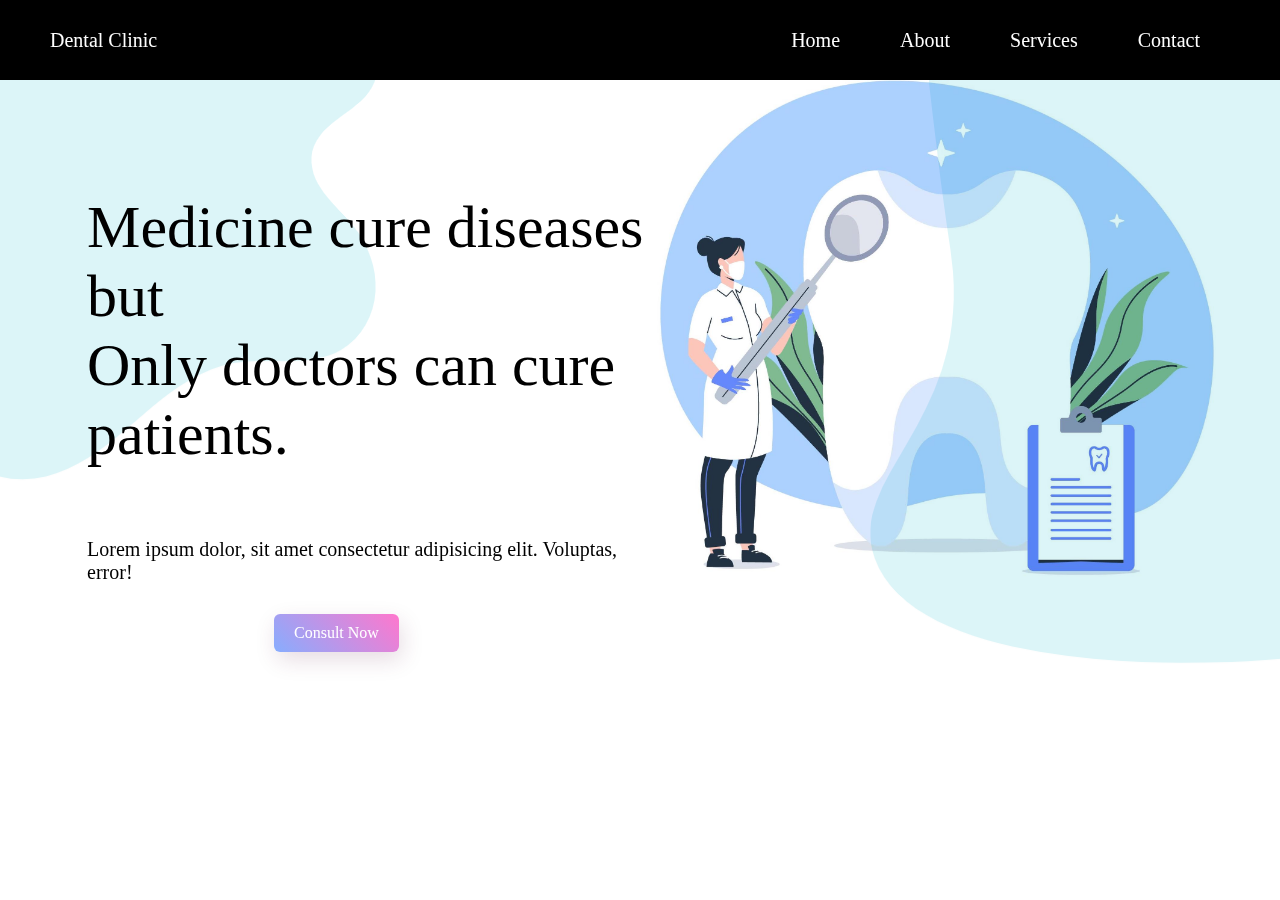
<file: index.html>
<!DOCTYPE html>
<html lang="en">

<head>
    <meta charset="UTF-8">
    <meta http-equiv="X-UA-Compatible" content="IE=edge">
    <meta name="viewport" content="width=device-width, initial-scale=1.0">
    <title>my project</title>
    <link rel="stylesheet" href="style.css">
</head>

<body>
    <header>
        <div class="logo"><a href="index.html">Dental Clinic</a> </div>
        <div class="hamburger">
            <div class="line"></div>
            <div class="line"></div>
            <div class="line"></div>


        </div>
        <nav class="navbar">
            <ul>
                <li><a href="index.html">Home</a></li>
                <li><a href="about.html">About</a></li>
                <li><a href="services.html">Services</a></li>
                    <li><a href="contact.html">Contact</a></li>
            </ul>
        </nav>
    </header>
    <script>
        hamburger = document.querySelector(".hamburger");
        hamburger.onclick = function(){
            navbar = document.querySelector(".navbar");
            navbar.classList.toggle("active");
        }

    </script>
    
    <div class="container">
        <div class="content">
            <h1>Medicine cure diseases but <br> Only doctors can cure patients. <br><br>
                <p>Lorem ipsum dolor, sit amet consectetur adipisicing elit. Voluptas, error!</p>
            </h1>


            <img src="o.jpg" alt="" class="vimg">
        </div>
        <div class="but">
            <a href="contact.html" class="btn">Consult Now</a>
        </div>
    </div>
</body>

</html>
</file>
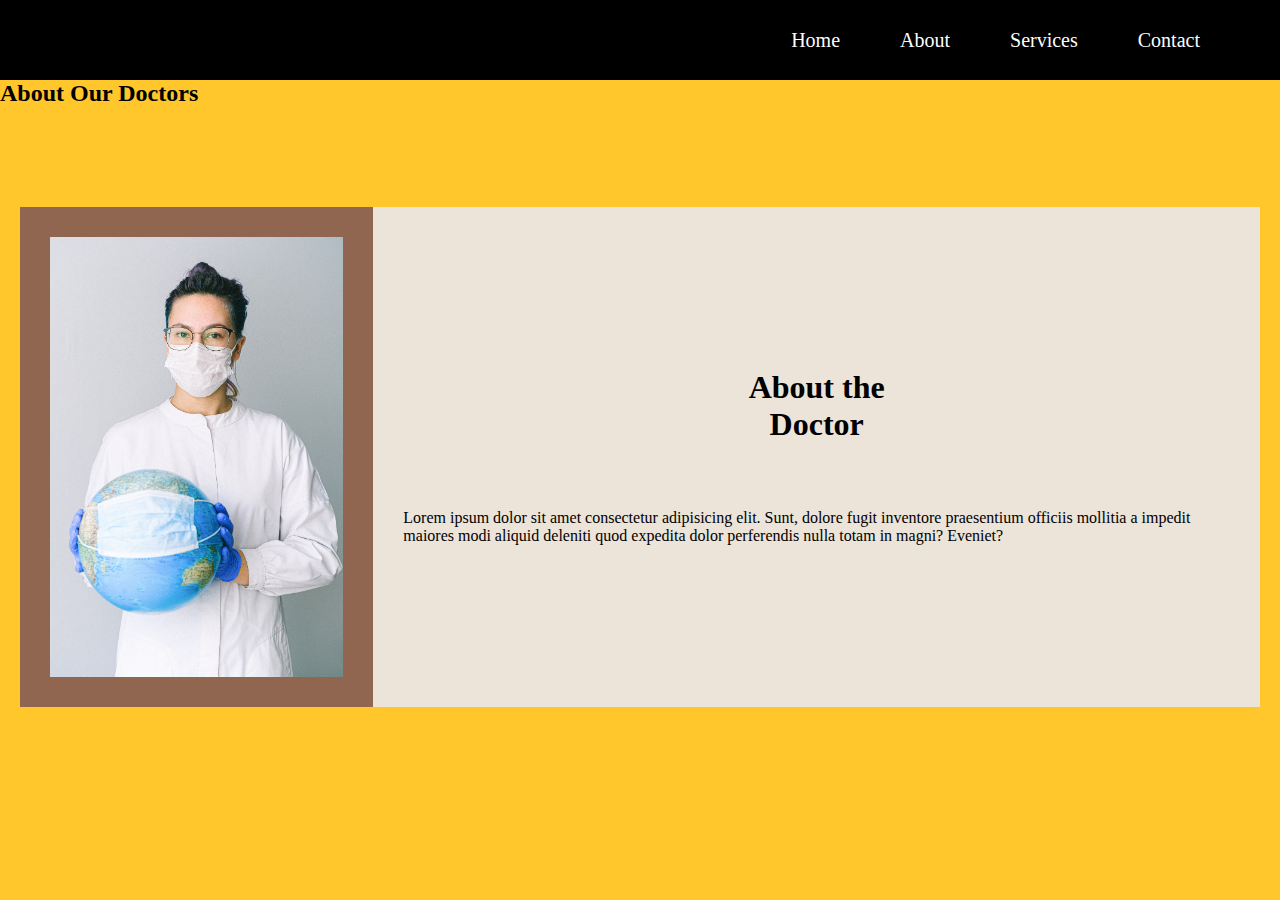
<file: abouut.html>
<!DOCTYPE html>
<html lang="en">

<head>
    <meta charset="UTF-8">
    <meta http-equiv="X-UA-Compatible" content="IE=edge">
    <meta name="viewport" content="width=device-width, initial-scale=1.0">
    <title>About</title>
    <link rel="stylesheet" href="about.css">
</head>

<body>

    <header>
        <div class="logo">soft landing</div>
        <div class="hamburger">
            <div class="line"></div>
            <div class="line"></div>
            <div class="line"></div>


        </div>
        <nav class="navbar">
            <ul>
                <li><a href="">Home</a></li>
                <li><a href="">About</a></li>
                <li><a href="">Services</a></li>
                <li><a href="">Contact</a></li>
            </ul>
        </nav>
    </header>
    <script>
        hamburger = document.querySelector(".hamburger");
        hamburger.onclick = function () {
            navbar = document.querySelector(".navbar");
            navbar.classList.toggle("active");
        }

    </script>
    <div class="container">
        <div class="about">
            <h2>About Our Doctors</h2>

            <div class="content">
                <img src="doc.jpg" alt="">
                <div class="text">
                    <h1>About the <br> Doctor</h1> <br>

                    <p> <br> Lorem ipsum dolor sit amet consectetur adipisicing elit. Sunt, dolore fugit inventore
                        praesentium officiis mollitia a impedit maiores modi aliquid deleniti quod expedita dolor
                        perferendis nulla totam in magni? Eveniet?</p>
                </div>
            </div>
        </div>

    </div>
</body>

</html>
</file>
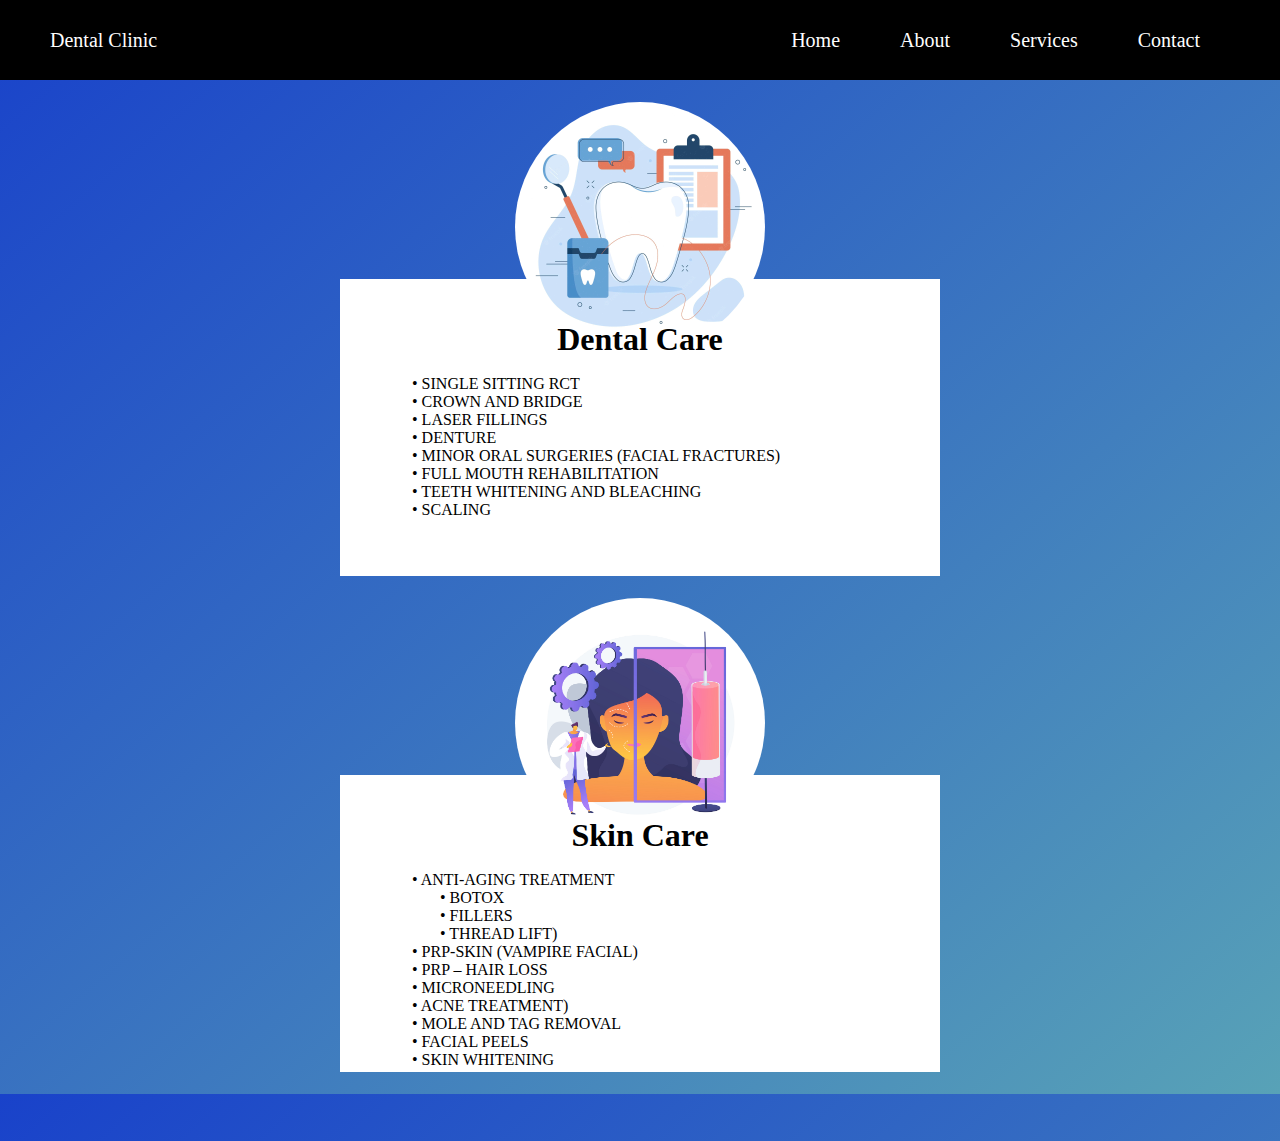
<file: services.html>
<!DOCTYPE html>
<html lang="en">

<head>
    <meta charset="UTF-8">
    <meta http-equiv="X-UA-Compatible" content="IE=edge">
    <meta name="viewport" content="width=device-width, initial-scale=1.0">
    <title>Services</title>
    <link rel="stylesheet" href="services.css">
</head>

<body>
    <header>
        <div class="logo"><a href="index.html">Dental Clinic</a> </div>
        <div class="hamburger">
            <div class="line"></div>
            <div class="line"></div>
            <div class="line"></div>


        </div>
        <nav class="navbar">
            <ul>
                <li><a href="index.html">Home</a></li>
                <li><a href="about.html">About</a></li>
                <li><a href="services.html">Services</a></li>
                <li><a href="contact.html">Contact</a></li>
            </ul>
        </nav>
    </header>
    <script>
        hamburger = document.querySelector(".hamburger");
        hamburger.onclick = function () {
            navbar = document.querySelector(".navbar");
            navbar.classList.toggle("active");
        }

    </script>
    <div class="cen">
        <div class="content">
            <img src="qw.jpeg" alt="">
        </div>
        <div class="text">
            <h1>Dental Care</h1>
            <p>• SINGLE SITTING RCT <br> • CROWN AND BRIDGE <br> • LASER FILLINGS <br> • DENTURE <br> • MINOR ORAL
                SURGERIES
                (FACIAL FRACTURES) <br> • FULL MOUTH REHABILITATION <br> • TEETH WHITENING AND BLEACHING <br> • SCALING
            </p>
        </div>

        <div class="content">
            <img src="aqw.jpg" alt="">
        </div>
        <div class="text">
            <h1>Skin Care</h1>
            <p> • ANTI-AGING TREATMENT <br> &nbsp;&nbsp;&nbsp;&nbsp;&nbsp;&nbsp;&nbsp;• BOTOX <br>
                &nbsp;&nbsp;&nbsp;&nbsp;&nbsp;&nbsp; • FILLERS <br> &nbsp;&nbsp;&nbsp;&nbsp;&nbsp;&nbsp; • THREAD LIFT)
                <br>
                • PRP-SKIN (VAMPIRE FACIAL) <br> • PRP – HAIR LOSS <br> • MICRONEEDLING <br> • ACNE TREATMENT) <br> •
                MOLE
                AND TAG REMOVAL <br> • FACIAL PEELS <br> • SKIN WHITENING</p>
        </div>
    </div>

</body>

</html>
</file>
<file: style.css>
* {
    margin: 0;
    padding: 0;
    list-style: none;
    text-decoration: none;
    font-family: Georgia, 'Times New Roman', Times, serif;
    box-sizing: border-box;
}




body {
    /* background-image: url(bg.png); */
    background-color: rgb(255, 255, 255);
}

header {
    width: 100%;
    height: 80px;
    background: rgb(0, 0, 0);
    display: flex;
    align-items: center;
    justify-content: space-between;
    padding: 0 100px;

}

.logo a{
    font-size: 20px;
    font-weight: 200px;
    color: #fefefe;
}

.hamburger {
    display: none;
}

.navbar ul {
    display: flex;

}

.navbar ul li a {
    display: block;
    color: #fefefe;
    font-size: 20px;
    padding: 10px 25px;
    border-radius: 50px;
    transition: 0.2s;
    margin: 0 5px;

}

.navbar ul li a:hover {
    color: black;
    background-color: #fefefe;

}

@media only screen and (max-width: 1320px) {
    header {
        padding: 0 50px;

    }

}

@media only screen and (max-width: 1100px) {
    header {
        padding: 0 30px;

    }

}

@media only screen and (max-width: 900px) {

    .hamburger {
        display: block;
        cursor: pointer;

    }

    .hamburger .line {
        width: 30px;
        height: 3px;
        background: #fefefefe;
        margin: 6px 0;

    }

    .navbar {
        height: 0;
        position: absolute;
        top: 80px;
        left: 0;
        z-index: 1;
        right: 0;
        width: 100vw;
        background: rgb(0, 0, 0);
        transition: 0.2s;
        overflow: hidden;

    }

    .navbar.active {
        height: 450px;
    }

    .navbar ul {
        display: block;
        width: fit-content;
        margin: 80px auto 0 auto;
        text-align: center;
        transition: 0.5s;
        opacity: 0;
    }

    .navbar.active ul {

        opacity: 1;
    }

    .navbar ul li a {
        margin-bottom: 12px;
        /* color: red; */

    }

}

.container {
    height: 100%;
    width: 100%;
    background-image: url(bg.png);
    opacity: 100%;
    background-position: center;
    background-size: cover;
    padding-left: 5%;
    padding-right: 5%;
    box-sizing: border-box;
    position: relative;
}

.content h1 {
    font-size: 60px;
    font-weight: 100;
    margin-top: 10%;
    /* margin-bottom: 15px; */
    color: black;
}

p {
    font-size: 20px;
    color: black;


}

.content {
    margin-left: 2%;
    /* background-image: url(bg.png); */
    display: flex;
    margin-top: 0;


}

.but {
    justify-content: center;
    align-items: center;
    padding: 10px 200px;
}

.but .btn {
    display: inline-block;
    justify-content: center;
    align-items: center;
    background: linear-gradient(45deg, #87adfe, #ff77cd);
    border-radius: 6px;
    padding: 10px 20px;
    box-sizing: border-box;
    text-decoration: none;
    color: white;
    box-shadow: 3px 8px 22px rgba(94, 28, 68, 0.15);
    margin: 20px 10px;


}

.content .vimg {
    /* display: flex; */
    height: 500px;
    /* width: 100px; */
    padding: 0px;
    margin: 0pt;
    mix-blend-mode: multiply;
    position: relative;
}


@media only screen and (max-width: 900px) {
    .content {
        margin-left: 2%;
        display: block;
        margin-top: 0;

    }

    .content h1 {
        font-size: 60px;
        font-weight: 100;
        margin-top: 0%;
        /* margin-bottom: 15px; */
        color: black;
    }

    .content .vimg {
        /* display: flex; */
        height: 500px;
        /* width: 100px; */
        padding: 0px;
        margin-top: 10pt;
        mix-blend-mode: multiply;
        position: relative;
    }
}

@media only screen and (max-width: 500px) {
    .content {
        margin-left: 2%;
        display: block;
        margin-top: 0;

    }

    .content h1 {
        font-size: 60px;
        font-weight: 100;
        margin-top: 0%;
        /* margin-bottom: 15px; */
        color: black;
    }

    .content .vimg {
        /* display: flex; */
        height: 410px;
        /* width: 100px; */
        padding: 70px;
        margin-top: 10pt;
        margin-left: 0px;
        mix-blend-mode: multiply;
        position: relative;
    }

    .but {
        justify-content: center;
        align-items: center;
        padding: 10px 200px;
    }

    .but .btn {
        display: inline-block;
        justify-content: center;
        align-items: center;
        background: linear-gradient(45deg, #87adfe, #ff77cd);
        border-radius: 6px;
        padding: 10px 20px;
        box-sizing: border-box;
        text-decoration: none;
        color: white;
        box-shadow: 3px 8px 22px rgba(94, 28, 68, 0.15);
        margin: -31px -51px;


    }
}

@media only screen and (max-width: 400px) {
    .content {
        margin-left: 2%;
        display: block;
        margin-top: 0;

    }

    .content h1 {
        font-size: 60px;
        font-weight: 100;
        margin-top: 0%;
        /* margin-bottom: 15px; */
        color: black;
    }

    .content .vimg {
        width: 270px;
        height: 270px;
        object-fit: cover;
        border-radius: 50%;
    }

    .but {
        margin: 0px 0px;
    }

    .but .btn {
        /* display: inline-block; */
        /* justify-content: center; */
        /* align-items: center; */
        background: linear-gradient(45deg, #87adfe, #ff77cd);
        border-radius: 6px;
        /* padding: 10px 20px; */
        box-sizing: border-box;
        text-decoration: none;
        color: white;
        box-shadow: 3px 8px 22px rgba(94, 28, 68, 0.15);
        /* margin: 0px 0px; */


    }
}
</file>
<file: about.css>
* {
    margin: 0;
    padding: 0;
    list-style: none;
    text-decoration: none;
    font-family: Georgia, 'Times New Roman', Times, serif;
    box-sizing: border-box;
}
body{
    background: #FFC72C ;
}
header {
    width: 100%;
    height: 80px;
    background: rgb(0, 0, 0);
    display: flex;
    align-items: center;
    justify-content: space-between;
    padding: 0 100px;

}

.logo a{
    font-size: 20px;
    font-weight: 200px;
    color: #fefefe;
}

.hamburger {
    display: none;
}

.navbar ul {
    display: flex;

}

.navbar ul li a {
    display: block;
    color: #fefefe;
    font-size: 20px;
    padding: 10px 25px;
    border-radius: 50px;
    transition: 0.2s;
    margin: 0 5px;

}

.navbar ul li a:hover {
    color: black;
    background-color: #fefefe;

}
.sci {
    margin-top: 40px;
    display: block;
    justify-content: center;
}

.sci li {
    list-style: none;
    margin-right: 15px;
}

.sci li a {
    color: #ffffff;
    font-size: 2em;
    color: #191970;
}

.sci li a:hover {
    color: #00CCFF;
}

@media only screen and (max-width: 1320px) {
    header {
        padding: 0 50px;

    }

}

@media only screen and (max-width: 1100px) {
    header {
        padding: 0 30px;

    }

}

@media only screen and (max-width: 900px) {
   
    .hamburger {
        display: block;
        cursor: pointer;

    }

    .hamburger .line {
        width: 30px;
        height: 3px;
        background: #fefefefe;
        margin: 6px 0;

    }

    .navbar {
        height: 0;
        position: absolute;
        top: 80px;
        left: 0;
        z-index: 1;
        right: 0;
        width: 100vw;
        background: rgb(0, 0, 0);
        transition: 0.2s;
        overflow: hidden;

    }

    .navbar.active {
        height: 450px;
    }

    .navbar ul {
        display: block;
        width: fit-content;
        margin: 80px auto 0 auto;
        text-align: center;
        transition: 0.5s;
        opacity: 0;
    }

    .navbar.active ul {

        opacity: 1;
    }

    .navbar ul li a {
        margin-bottom: 12px;
        /* color: red; */

    }

}

.text{
    text-align: center;
    margin-top: 30px;
}

.content{
    display: flex;
    margin-top: 100px;
    align-items: center;
    margin: 100px 20px;
    background: #ece3d9;
    
}
.content img{
    height: 500px;
    background: #916650;
    padding: 30px;
}
.content p{
    text-align: left;
    padding: 30px;
    /* font-size: 30px; */
    
}

@media only screen and (max-width: 1100px) {
    .text{
        text-align: center;
        margin-top: 30px;
    }
    
    .content{
        display: flex;
        margin-top: 100px;
        align-items: center;
        margin: 100px 20px;
        background: #ece3d9;
        
    }
    .content img{
        height: 300px;
        background: #916650;
        padding: 30px;
    }
    .content p{
        text-align: left;
        padding: 30px;
        
    }
    
}
@media only screen and (max-width: 600px) {

    .text{
        text-align: center;
        margin-top: 30px;
    }
    
    .content{
        display: block;
        margin-top: 100px;
        text-align: center;
        align-items: center;
        margin: 100px 20px;
        background: #ece3d9;
        
    }
    .content img{
        height: 300px;
        background: #916650;
        padding: 30px;
    }
    .content p{
        text-align: left;
        padding: 30px;
        
    }
    .sci {
        margin-top: 40px;
        display: flex;
    }

    
}
</file>
<file: services.css>
* {
    margin: 0;
    padding: 0;
    list-style: none;
    text-decoration: none;
    font-family: Georgia, 'Times New Roman', Times, serif;
    box-sizing: border-box;
    
    
}




body {
    /* background-image: url(bg.png); */
    /* Created with https://www.css-gradient.com */
background: #1942CA;
background: -webkit-linear-gradient(top left, #1942CA, #58A2B7);
background: -moz-linear-gradient(top left, #1942CA, #58A2B7);
background: linear-gradient(to bottom right, #1942CA, #58A2B7);
}

header {
    width: 100%;
    height: 80px;
    background: rgb(0, 0, 0);
    display: flex;
    align-items: center;
    justify-content: space-between;
    padding: 0 100px;

}

.logo a{
    font-size: 20px;
    font-weight: 200px;
    color: #fefefe;
}

.hamburger {
    display: none;
}

.navbar ul {
    display: flex;

}

.navbar ul li a {
    display: block;
    color: #fefefe;
    font-size: 20px;
    padding: 10px 25px;
    border-radius: 50px;
    transition: 0.2s;
    margin: 0 5px;

}

.navbar ul li a:hover {
    color: black;
    background-color: #fefefe;

}

@media only screen and (max-width: 1320px) {
    header {
        padding: 0 50px;

    }

}

@media only screen and (max-width: 1100px) {
    header {
        padding: 0 30px;

    }

}

@media only screen and (max-width: 900px) {
   
    .hamburger {
        display: block;
        cursor: pointer;

    }

    .hamburger .line {
        width: 30px;
        height: 3px;
        background: #fefefefe;
        margin: 6px 0;

    }

    .navbar {
        height: 0;
        position: absolute;
        top: 80px;
        left: 0;
        z-index: 1;
        right: 0;
        width: 100vw;
        background: rgb(0, 0, 0);
        transition: 0.2s;
        overflow: hidden;

    }

    .navbar.active {
        height: 450px;
    }

    .navbar ul {
        display: block;
        width: fit-content;
        margin: 80px auto 0 auto;
        text-align: center;
        transition: 0.5s;
        opacity: 0;
    }

    .navbar.active ul {

        opacity: 1;
    }

    .navbar ul li a {
        margin-bottom: 12px;
        /* color: red; */

    }

}

.content img{
    width: 250px;
    height: 250px;
    object-fit: cover;
    border-radius: 50%;
}

.content {
    
    margin-top: 22px;
    margin-bottom: -99px;
    text-align: center;
    align-items: center;
    
    
}
p{
    text-align: left;
    padding: 72px;
    margin-top: -55px;
}
h1{
    text-align: center;
    padding-top: 42px;
    
}
.text{
    background: white;
    margin: 22px;
    height: 297px;
    width: 600px;
    margin-left: auto;
    margin-right: auto;
    
}

@media only screen and (max-width: 600px) {
    .text{
        background: white;
        margin: 22px;
        height: 297px;
        width: 400px;
        margin-left: auto;
        margin-right: auto;
    }
}
@media only screen and (max-width: 400px) {
    .text{
        background: white;
        margin: 22px;
        height: 297px;
        width: 400px;
        margin-left: auto;
        margin-right: auto;
    }
}
@media only screen and (max-width: 300px) {
    .text{
        background: white;
        margin: 22px;
        height: 697px;
        width: 230px;
        margin-left: auto;
        margin-right: auto;
    }
}
</file>
